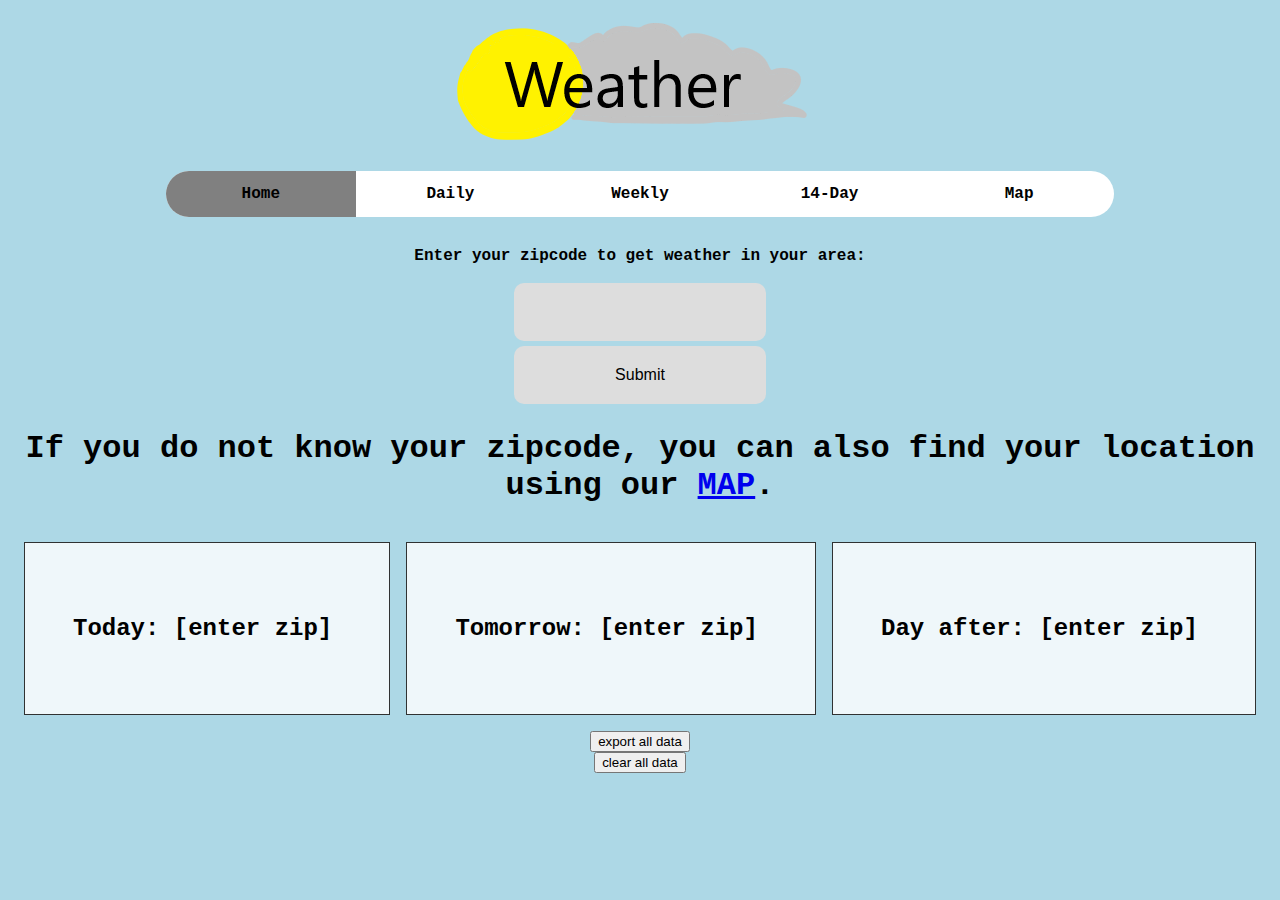
<file: index.html>
<!doctype html>
<html lang="en">
  <head>
    <meta charset="utf-8">
    <meta name="viewport" content="width=device-width, initial-scale=1">
    <meta http-equiv="Content-Security-Policy" content="upgrade-insecure-requests">
    <title>Project 1</title>
    <link href="css/style.css" rel="stylesheet">
</head>
  
<body>
    <header>
        <a href="report.html" target="_blank"><img class="report" src="images/weather.png" alt="Weather Logo"></a>
    </header>

    <nav>
        <ul class="nav">
        <li class="active nav2"><a class="nav3" href="index.html">Home</a></li>
        <li class="nav2"><a class="nav3" href="day.html">Daily</a></li>
        <li class="nav2"><a class="nav3" href="week.html">Weekly</a></li>
        <li class="nav2"><a class="nav3" href="month.html">14-Day</a></li>
        <li class="nav2"><a class="nav3" href="map.html">Map</a></li>
       </ul>
    </nav>

    <main>
        <form id="weatherForm" class="zipform">
            <label for="zipcode">Enter your zipcode to get weather in your area:</label><br><br>
            <input type="text" id="zipcode" name="zipcode" pattern="[0-9]{5}" title="Five digit zip code"><br>
            <input type="submit" value="Submit" >
        </form>

        <h1 id="mapinstructions">If you do not know your zipcode, you can also find your location using our <a href="map.html">MAP</a>.</h1>
    
        <div class="grid-container">
          <div class="grid-item"><p id="today">Today: [enter zip]</p></div>
          <div class="grid-item"><p id="tomorrow">Tomorrow: [enter zip]</p></div>
          <div class="grid-item"><p id="thisweek">Day after: [enter zip]</p></div>  
        </div>

        <form id="export">
            <input type="submit" value="export all data">
        </form>
        
        <form id="clear">
            <input type="submit" value="clear all data">
        </form>

        

        <script src="script/index.js"></script>
    </main>
    
  
</body>
</html>
</file>
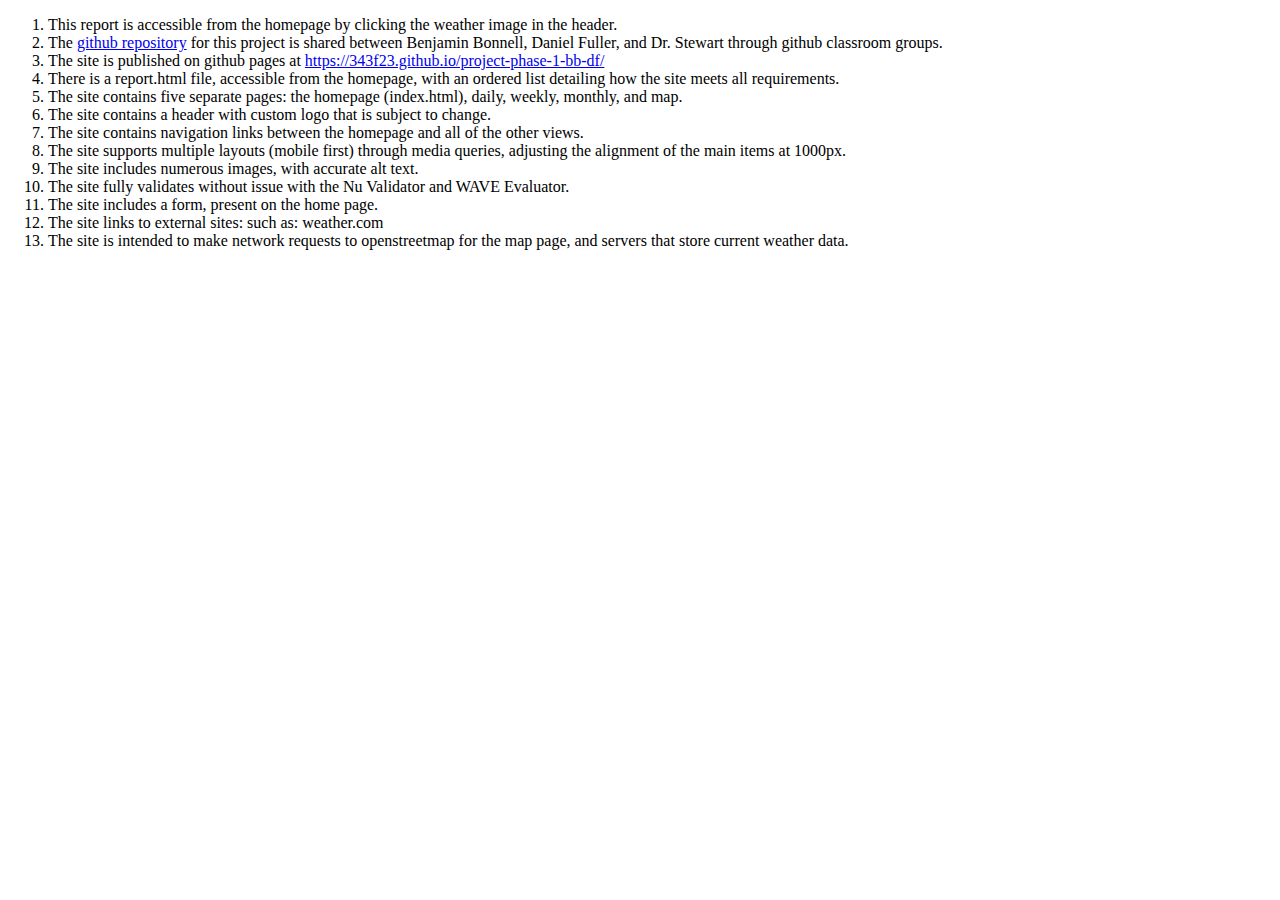
<file: report.html>
<!DOCTYPE html>
<html lang="en">
<head>
    <meta charset="UTF-8">
    <meta name="viewport" content="width=device-width, initial-scale=1.0">
    <title>Report</title>
</head>
<body>
    <ol>
        <li>This report is accessible from the homepage by clicking the weather image in the header.</li>
        <li>The <a href="https://github.com/343F23/project-phase-1-bb-df">github repository</a> for this project is shared between Benjamin Bonnell, Daniel Fuller, and Dr. Stewart through github classroom groups.</li>
        <li>The site is published on github pages at <a href="https://343f23.github.io/project-phase-1-bb-df/">https://343f23.github.io/project-phase-1-bb-df/</a></li>
        <li>There is a report.html file, accessible from the homepage, with an ordered list detailing how the site meets all requirements.</li>
        <li>The site contains five separate pages: the homepage (index.html), daily, weekly, monthly, and map.</li>
        <li>The site contains a header with custom logo that is subject to change.</li>
        <li>The site contains navigation links between the homepage and all of the other views.</li>
        <li>The site supports multiple layouts (mobile first) through media queries, adjusting the alignment of the main items at 1000px. </li>
        <li>The site includes numerous images, with accurate alt text.</li>
        <li>The site fully validates without issue with the Nu Validator and WAVE Evaluator.</li>
        <li>The site includes a form, present on the home page.</li>
        <li>The site links to external sites: such as: weather.com</li>
        <li>The site is intended to make network requests to openstreetmap for the map page, and servers that store current weather data.</li>
    </ol>


</body>
</html>
</file>
<file: css/style.css>
html {
    font-family: 'Courier New', Courier;
    font-weight: bold;
}

body{
    background: lightblue;
}

.report {
    display: block;
    margin-left: auto;
    margin-right: auto;
}

nav{
    display: flex;
    justify-content: center;
    align-items: center;
    flex-direction: column;
}

.nav {
    list-style-type: none;
    margin-bottom: 30px;
    padding: 0;
    overflow: hidden;
    background-color: white;
    width: 75%;
    border-radius: 25px;
}
  
.nav2 {
    float: left;
    width: 20%;
    }
  
.nav3 {
    display: block;
    color: black;
    text-align: center;
    padding: 14px 16px;
    text-decoration: none;
    font-family: 'Courier New', Courier;
  }

.nav3:hover {
    background-color: black;
    color: white;
  }
  
.active {
    background-color: grey;
  }

  /* Here is one media query for the nav bar. 
  this will make it go vertical once the page 
  goes under 600px */
  @media screen and (max-width: 600px) {
    .nav2 {
      float: none;
      display: block;
      width: 100%;
    }
  }

form {
    text-align: center;
}

.zipform input{
    text-align: center;
    width: 20%;
    border: none;
    padding: 20px;
    font-size: 1em;
    outline: none;
    margin-bottom: 5px;
    background: #ddd;
    border-radius: 10px;
    box-sizing: border-box;
    text-transform: capitalize;
    -webkit-transition: all 0.5s ;
    -moz-transition: all 0.5s ;
    -ms-transition: all 0.5s ;
    -o-transition: all 0.5s ;
    transition: all 0.5s ;
}

.form-img {
    display: block;
    margin-left: auto;
    margin-right: auto;
}

.grid-container {
    display: grid;
    grid-template-columns: auto;
    gap: 1em;
    padding: 1em;
}

.grid-item {
    background-color: rgba(255, 255, 255, 0.8);
    border: 1px solid rgba(0, 0, 0, 0.8);
    padding: 2em;
    font-size: 1.5em;
}

/* Here is a second media query, this one for our flex-box, 
  this will make it go vertical once the page 
  goes under 1000px */

@media (min-width: 1000px) {
    .grid-container {
        grid-template-columns: auto auto auto;
    }
}
  
.wrap{
    width: 1200px;
    margin:30px auto;
    display: grid;
    grid-gap: 50px;
    grid-template-columns: 300px auto;
}

.mapform input{
    width: 100%;
    border: none;
    padding: 20px;
    font-size: 1em;
    outline: none;
    margin-bottom: 5px;
    background: #ddd;
    border-radius: 10px;
    box-sizing: border-box;
    text-transform: capitalize;
    -webkit-transition: all 0.5s ;
    -moz-transition: all 0.5s ;
    -ms-transition: all 0.5s ;
    -o-transition: all 0.5s ;
    transition: all 0.5s ;
}

.form input:focus{
    background: #aaa;
}
.form .form__btn{
    color: #aaa;
    background: rgb(63, 192, 46);
}

#map{
    width: 100%;
    height: 500px;
    border-radius: 10px;
}

#mapinstructions {
    text-align: center;
    font-family: 'Courier New', Courier;
    font-weight: bold;
}

.cards {
    margin-top: 37px;
    width: 85vw;
    display: flex;
    flex-wrap: wrap; /* This will prevent the cards from wrapping onto the next line */
    justify-content: center;
    margin-left: auto;
    margin-right: auto;
    overflow-x: auto; /* This will add a scrollbar if the cards overflow the container */
    
}

.card-title {
    text-align: center;
    margin-bottom: 20px;
}


.card-text {
    text-align: center;
}

.card {
    margin: 5px;
    border-color: black;
    border-width: 3px;
}

.monthcards {
    display: flex;
    flex-wrap: wrap;
    justify-content: center;
    
}
  
.monthcard {
    margin: 10px;
    width: 20rem;
}
  
@media (max-width: 768px) {
   .monthcard {
    width: 100%;
  }
}

.monthtitle {
    margin-top: -5%;
}

.monthtext {
    margin-top: 5%;
    margin-bottom: -5%;
}

.monthimg {
    width: 45%;
    margin-left: auto;
    margin-right: auto;
}

.title {
    text-align: center;
}

h2 {
    font-size: 140%;
}
</file>
